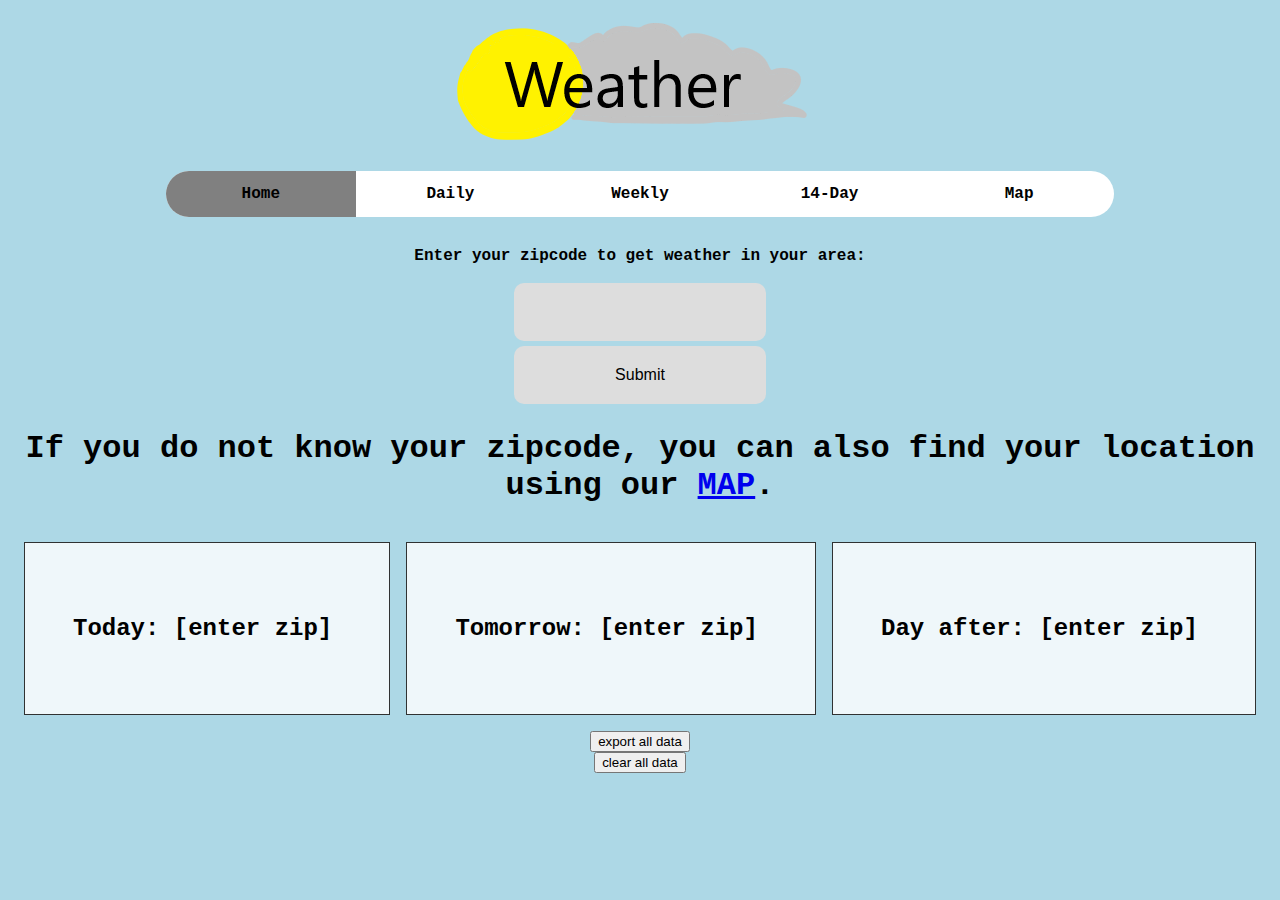
<file: index.html>
<!doctype html>
<html lang="en">
  <head>
    <meta charset="utf-8">
    <meta name="viewport" content="width=device-width, initial-scale=1">
    <meta http-equiv="Content-Security-Policy" content="upgrade-insecure-requests">
    <title>Project 1</title>
    <link href="css/style.css" rel="stylesheet">
</head>
  
<body>
    <header>
        <a href="report.html" target="_blank"><img class="report" src="images/weather.png" alt="Weather Logo"></a>
    </header>

    <nav>
        <ul class="nav">
        <li class="active nav2"><a class="nav3" href="index.html">Home</a></li>
        <li class="nav2"><a class="nav3" href="day.html">Daily</a></li>
        <li class="nav2"><a class="nav3" href="week.html">Weekly</a></li>
        <li class="nav2"><a class="nav3" href="month.html">14-Day</a></li>
        <li class="nav2"><a class="nav3" href="map.html">Map</a></li>
       </ul>
    </nav>

    <main>
        <form id="weatherForm" class="zipform">
            <label for="zipcode">Enter your zipcode to get weather in your area:</label><br><br>
            <input type="text" id="zipcode" name="zipcode" pattern="[0-9]{5}" title="Five digit zip code"><br>
            <input type="submit" value="Submit" >
        </form>

        <h1 id="mapinstructions">If you do not know your zipcode, you can also find your location using our <a href="map.html">MAP</a>.</h1>
    
        <div class="grid-container">
          <div class="grid-item"><p id="today">Today: [enter zip]</p></div>
          <div class="grid-item"><p id="tomorrow">Tomorrow: [enter zip]</p></div>
          <div class="grid-item"><p id="thisweek">Day after: [enter zip]</p></div>  
        </div>

        <form id="export">
            <input type="submit" value="export all data">
        </form>
        
        <form id="clear">
            <input type="submit" value="clear all data">
        </form>

        

        <script src="script/index.js"></script>
    </main>
    
  
</body>
</html>
</file>
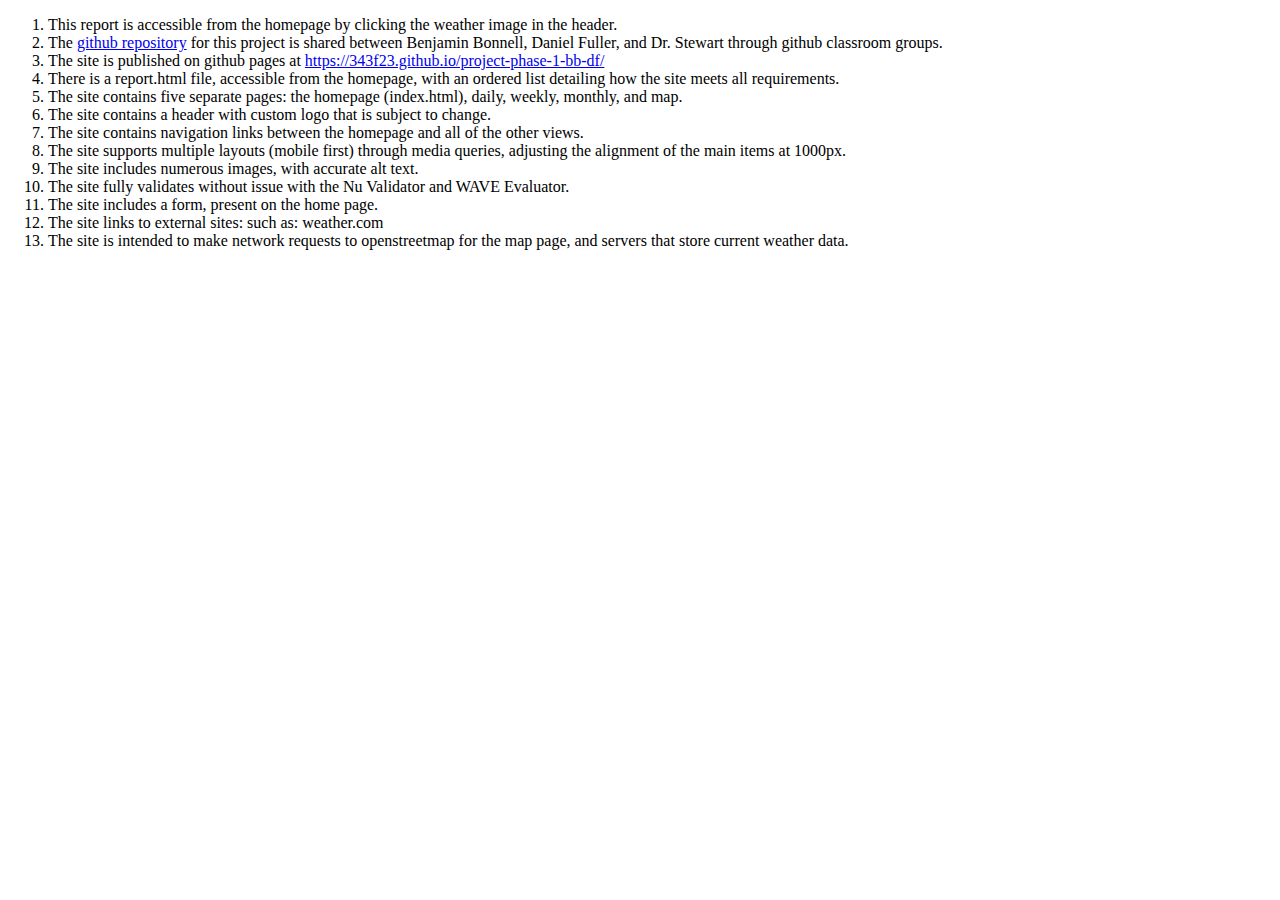
<file: report.html>
<!DOCTYPE html>
<html lang="en">
<head>
    <meta charset="UTF-8">
    <meta name="viewport" content="width=device-width, initial-scale=1.0">
    <title>Report</title>
</head>
<body>
    <ol>
        <li>This report is accessible from the homepage by clicking the weather image in the header.</li>
        <li>The <a href="https://github.com/343F23/project-phase-1-bb-df">github repository</a> for this project is shared between Benjamin Bonnell, Daniel Fuller, and Dr. Stewart through github classroom groups.</li>
        <li>The site is published on github pages at <a href="https://343f23.github.io/project-phase-1-bb-df/">https://343f23.github.io/project-phase-1-bb-df/</a></li>
        <li>There is a report.html file, accessible from the homepage, with an ordered list detailing how the site meets all requirements.</li>
        <li>The site contains five separate pages: the homepage (index.html), daily, weekly, monthly, and map.</li>
        <li>The site contains a header with custom logo that is subject to change.</li>
        <li>The site contains navigation links between the homepage and all of the other views.</li>
        <li>The site supports multiple layouts (mobile first) through media queries, adjusting the alignment of the main items at 1000px. </li>
        <li>The site includes numerous images, with accurate alt text.</li>
        <li>The site fully validates without issue with the Nu Validator and WAVE Evaluator.</li>
        <li>The site includes a form, present on the home page.</li>
        <li>The site links to external sites: such as: weather.com</li>
        <li>The site is intended to make network requests to openstreetmap for the map page, and servers that store current weather data.</li>
    </ol>


</body>
</html>
</file>
<file: css/style.css>
html {
    font-family: 'Courier New', Courier;
    font-weight: bold;
}

body{
    background: lightblue;
}

.report {
    display: block;
    margin-left: auto;
    margin-right: auto;
}

nav{
    display: flex;
    justify-content: center;
    align-items: center;
    flex-direction: column;
}

.nav {
    list-style-type: none;
    margin-bottom: 30px;
    padding: 0;
    overflow: hidden;
    background-color: white;
    width: 75%;
    border-radius: 25px;
}
  
.nav2 {
    float: left;
    width: 20%;
    }
  
.nav3 {
    display: block;
    color: black;
    text-align: center;
    padding: 14px 16px;
    text-decoration: none;
    font-family: 'Courier New', Courier;
  }

.nav3:hover {
    background-color: black;
    color: white;
  }
  
.active {
    background-color: grey;
  }

  /* Here is one media query for the nav bar. 
  this will make it go vertical once the page 
  goes under 600px */
  @media screen and (max-width: 600px) {
    .nav2 {
      float: none;
      display: block;
      width: 100%;
    }
  }

form {
    text-align: center;
}

.zipform input{
    text-align: center;
    width: 20%;
    border: none;
    padding: 20px;
    font-size: 1em;
    outline: none;
    margin-bottom: 5px;
    background: #ddd;
    border-radius: 10px;
    box-sizing: border-box;
    text-transform: capitalize;
    -webkit-transition: all 0.5s ;
    -moz-transition: all 0.5s ;
    -ms-transition: all 0.5s ;
    -o-transition: all 0.5s ;
    transition: all 0.5s ;
}

.form-img {
    display: block;
    margin-left: auto;
    margin-right: auto;
}

.grid-container {
    display: grid;
    grid-template-columns: auto;
    gap: 1em;
    padding: 1em;
}

.grid-item {
    background-color: rgba(255, 255, 255, 0.8);
    border: 1px solid rgba(0, 0, 0, 0.8);
    padding: 2em;
    font-size: 1.5em;
}

/* Here is a second media query, this one for our flex-box, 
  this will make it go vertical once the page 
  goes under 1000px */

@media (min-width: 1000px) {
    .grid-container {
        grid-template-columns: auto auto auto;
    }
}
  
.wrap{
    width: 1200px;
    margin:30px auto;
    display: grid;
    grid-gap: 50px;
    grid-template-columns: 300px auto;
}

.mapform input{
    width: 100%;
    border: none;
    padding: 20px;
    font-size: 1em;
    outline: none;
    margin-bottom: 5px;
    background: #ddd;
    border-radius: 10px;
    box-sizing: border-box;
    text-transform: capitalize;
    -webkit-transition: all 0.5s ;
    -moz-transition: all 0.5s ;
    -ms-transition: all 0.5s ;
    -o-transition: all 0.5s ;
    transition: all 0.5s ;
}

.form input:focus{
    background: #aaa;
}
.form .form__btn{
    color: #aaa;
    background: rgb(63, 192, 46);
}

#map{
    width: 100%;
    height: 500px;
    border-radius: 10px;
}

#mapinstructions {
    text-align: center;
    font-family: 'Courier New', Courier;
    font-weight: bold;
}

.cards {
    margin-top: 37px;
    width: 85vw;
    display: flex;
    flex-wrap: wrap; /* This will prevent the cards from wrapping onto the next line */
    justify-content: center;
    margin-left: auto;
    margin-right: auto;
    overflow-x: auto; /* This will add a scrollbar if the cards overflow the container */
    
}

.card-title {
    text-align: center;
    margin-bottom: 20px;
}


.card-text {
    text-align: center;
}

.card {
    margin: 5px;
    border-color: black;
    border-width: 3px;
}

.monthcards {
    display: flex;
    flex-wrap: wrap;
    justify-content: center;
    
}
  
.monthcard {
    margin: 10px;
    width: 20rem;
}
  
@media (max-width: 768px) {
   .monthcard {
    width: 100%;
  }
}

.monthtitle {
    margin-top: -5%;
}

.monthtext {
    margin-top: 5%;
    margin-bottom: -5%;
}

.monthimg {
    width: 45%;
    margin-left: auto;
    margin-right: auto;
}

.title {
    text-align: center;
}

h2 {
    font-size: 140%;
}
</file>
